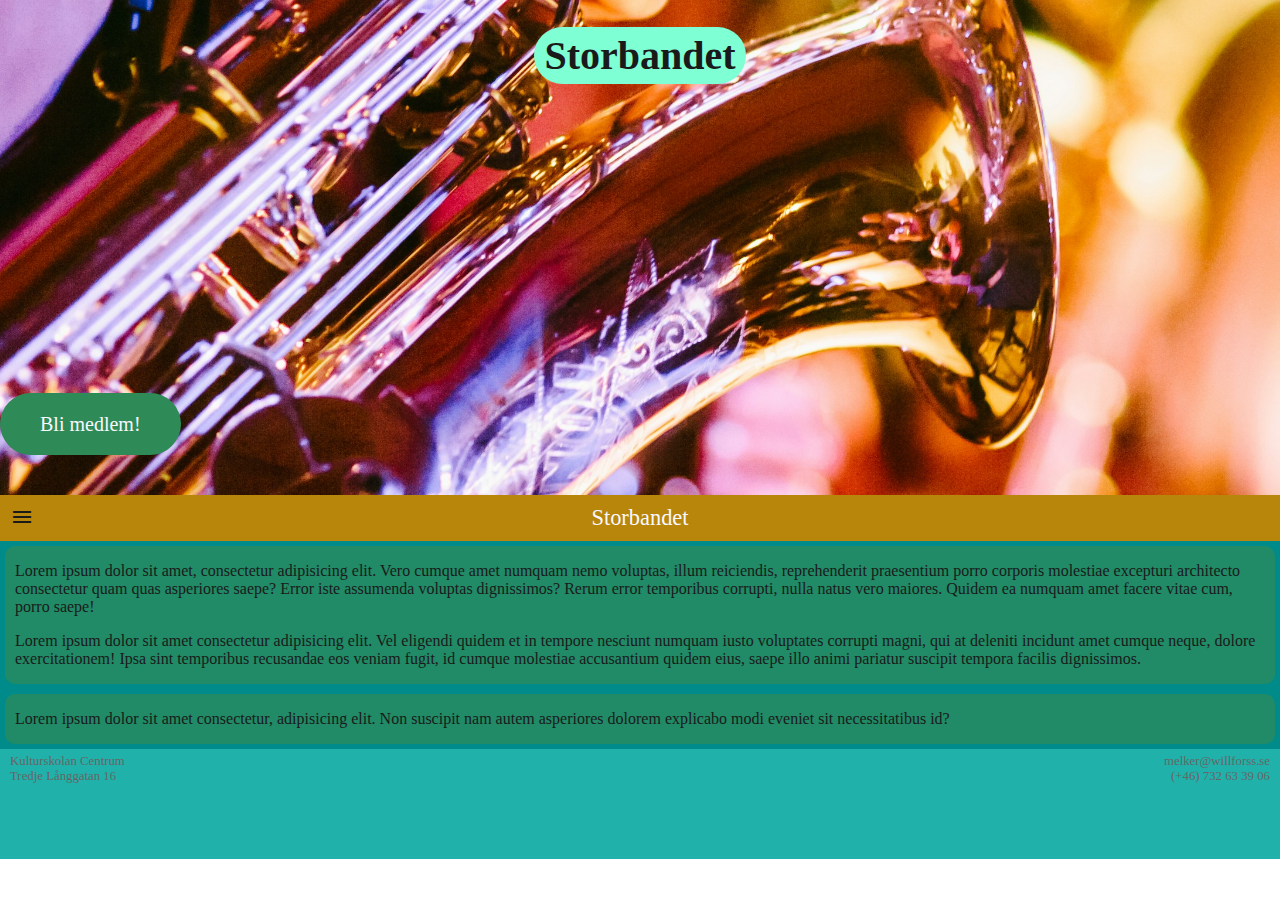
<file: index.html>
<!DOCTYPE html>
<html lang="en">
  <head>
    <meta charset="UTF-8">
    <meta name="viewport" content="width=device-width, initial-scale=1.0">
    <title>Storbandet</title>
    <link rel="icon" type="image/x-icon" href="/img/favicon.ico">
    <link href="https://fonts.googleapis.com/icon?family=Material+Icons" rel="stylesheet">
    <link rel="stylesheet" href="css/stylesheet.css">
  </head>
  <body>
    <header id="bigheader">
      <h1>Storbandet</h1>
      <a href="recruiting.html" class="recruitButton">
        Bli medlem!
      </a>
    </header>

    <nav>
      <a href="index.html">Storbandet</a>
      <div class="menu-button">
        <i class="material-icons">menu</i>
      </div>
      <div class="menu hide">
        <a href="aboutPage.html">Om oss</a>
        <a href="recruiting.html">Bli medlem!</a>
      </div>
    </nav>

    <main>
      <article>
        <p>Lorem ipsum dolor sit amet, consectetur adipisicing elit. Vero cumque amet numquam nemo voluptas, illum reiciendis, reprehenderit praesentium porro corporis molestiae excepturi architecto consectetur quam quas asperiores saepe? Error iste assumenda voluptas dignissimos? Rerum error temporibus corrupti, nulla natus vero maiores. Quidem ea numquam amet facere vitae cum, porro saepe!</p>
        <p>Lorem ipsum dolor sit amet consectetur adipisicing elit. Vel eligendi quidem et in tempore nesciunt numquam iusto voluptates corrupti magni, qui at deleniti incidunt amet cumque neque, dolore exercitationem! Ipsa sint temporibus recusandae eos veniam fugit, id cumque molestiae accusantium quidem eius, saepe illo animi pariatur suscipit tempora facilis dignissimos.</p>
      </article>
      <article>
        <p>Lorem ipsum dolor sit amet consectetur, adipisicing elit. Non suscipit nam autem asperiores dolorem explicabo modi eveniet sit necessitatibus id?</p>
      </article>
    </main>

    <footer>
      <div class="rightbox">
        <p>Kulturskolan Centrum</p>
        <p>Tredje Långgatan 16</p>
      </div>
      <div class="leftbox">
        <p>melker@willforss.se</p>
        <p>(+46) 732 63 39 06</p>
      </div>
    </footer>

    <script src="js/main.js"></script>
  </body>
</html>
</file>
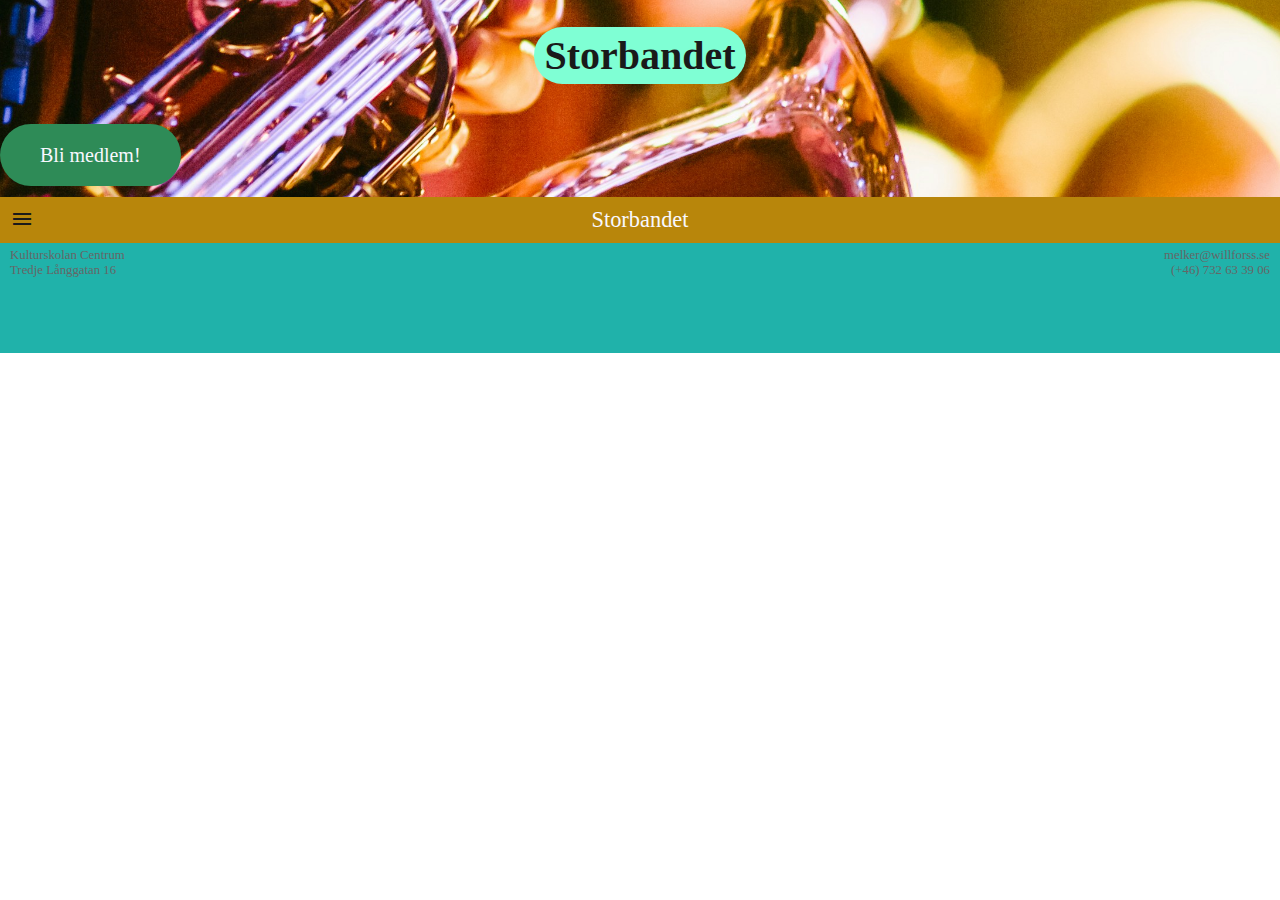
<file: aboutPage.html>
<!DOCTYPE html>
<html lang="en">
    <head>
        <meta charset="UTF-8">
        <meta name="viewport" content="width=device-width, initial-scale=1.0">
        <title>Storbandet</title>
        <link rel="icon" type="image/x-icon" href="/img/favicon.ico">
        <link href="https://fonts.googleapis.com/icon?family=Material+Icons" rel="stylesheet">
        <link rel="stylesheet" href="css/stylesheet.css">
    </head>
    <body>
        <header>
          <h1>Storbandet</h1>
          <a href="recruiting.html" class="recruitButton">
            Bli medlem!
          </a>
        </header>
        
        <nav>
          <a href="index.html">Storbandet</a>
          <div class="menu-button">
            <i class="material-icons">menu</i>
          </div>
          <div class="menu hide">
            <a href="aboutPage.html">Om oss</a>
            <a href="recruiting.html">Bli medlem!</a>
          </div>
        </nav>

        <main>

        </main>

        <footer>
          <div class="rightbox">
            <p>Kulturskolan Centrum</p>
            <p>Tredje Långgatan 16</p>
          </div>
          <div class="leftbox">
            <p>melker@willforss.se</p>
            <p>(+46) 732 63 39 06</p>
          </div>
        </footer>
    
        <script src="js/main.js"></script>
    </body>
</html>
</file>
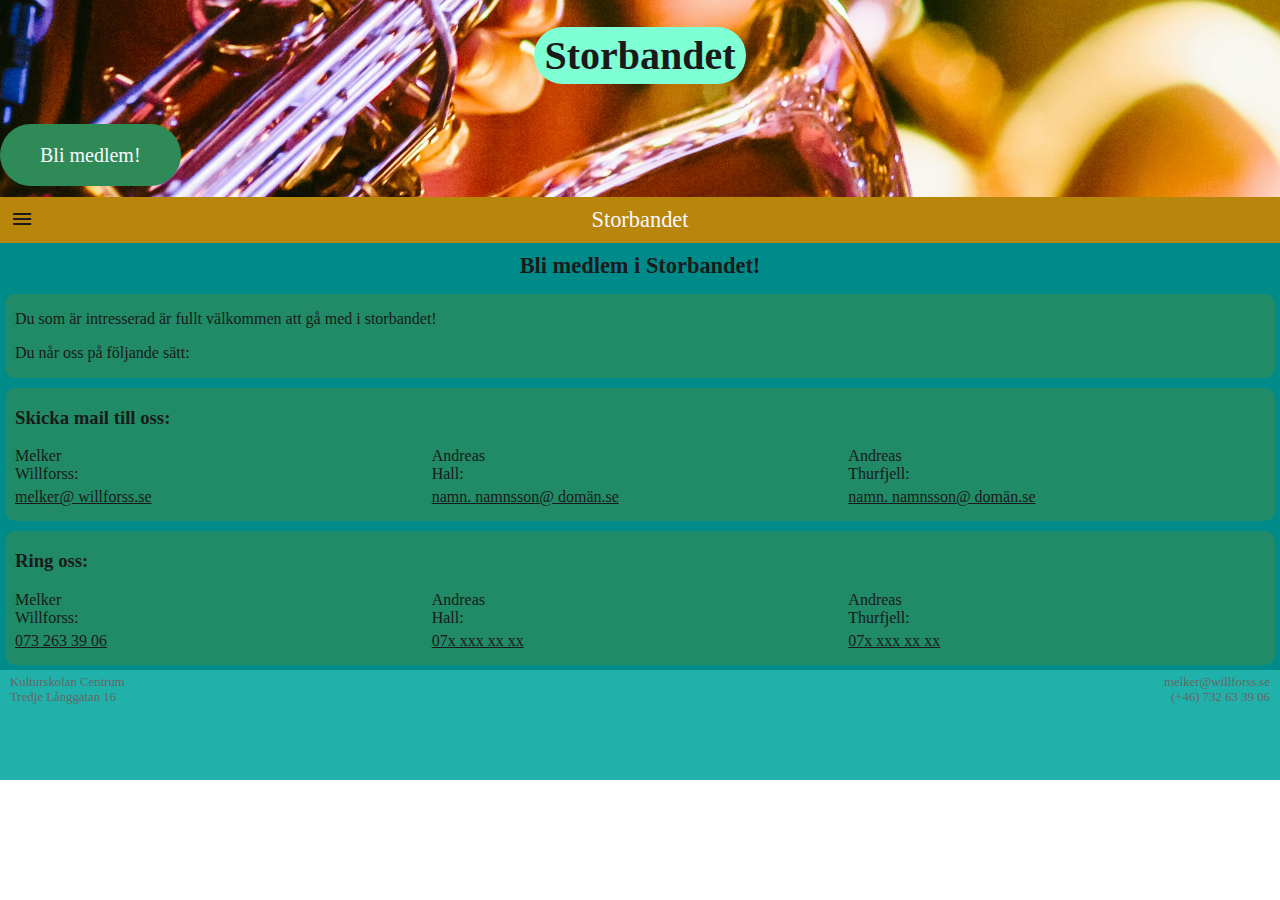
<file: recruiting.html>
<!DOCTYPE html>
<html lang="en">
    <head>
        <meta charset="UTF-8">
        <meta name="viewport" content="width=device-width, initial-scale=1.0">
        <title>Storbandet</title>
        <link rel="icon" type="image/x-icon" href="/img/favicon.ico">
        <link href="https://fonts.googleapis.com/icon?family=Material+Icons" rel="stylesheet">
        <link rel="stylesheet" href="css/stylesheet.css">
    </head>
    <body>
        <header>
          <h1>Storbandet</h1>
          <a href="recruiting.html" class="recruitButton">
            Bli medlem!
          </a>
        </header>

        <nav>
          <a href="index.html">Storbandet</a>
          <div class="menu-button">
            <i class="material-icons">menu</i>
          </div>
          <div class="menu hide">
            <a href="aboutPage.html">Om oss</a>
            <a href="recruiting.html">Bli medlem!</a>
          </div>
        </nav>

        <main>
            <h2>Bli medlem i Storbandet!</h2>
            <article>
                <p>Du som är intresserad är fullt välkommen att gå med i storbandet!</p>
                <p>Du når oss på följande sätt:</p>
            </article>
            <article>
                <h3>Skicka mail till oss:</h3>
                <div class="contactinfo">
                    <p>Melker<br>Willforss:</p>
                    <a href="mailto:melker@willforss.se">melker@ willforss.se</a>

                    <p>Andreas<br>Hall:</p>
                    <a href="">namn. namnsson@ domän.se</a>

                    <p>Andreas<br>Thurfjell:</p>
                    <a href="mailto:name@email.com">namn. namnsson@ domän.se</a>
                </div>
            </article>
            <article>
                <h3>Ring oss:</h3>
                <div class="contactinfo">
                    <p>Melker<br>Willforss:</p>
                    <a href="tel:0732633906">073 263 39 06</a>

                    <p>Andreas<br>Hall:</p>
                    <a href="tel:07xxxxxxxx">07x xxx xx xx</a>

                    <p>Andreas<br>Thurfjell:</p>
                    <a href="tel:07xxxxxxxx">07x xxx xx xx</a>
                </div>
            </article>
        </main>

        <footer>
          <div class="rightbox">
            <p>Kulturskolan Centrum</p>
            <p>Tredje Långgatan 16</p>
          </div>
          <div class="leftbox">
            <p>melker@willforss.se</p>
            <p>(+46) 732 63 39 06</p>
          </div>
        </footer>
    
        <script src="js/main.js"></script>
    </body>
</html>
</file>
<file: css/stylesheet.css>
body {
    margin: 0px;
    display: grid;
    grid-template-rows: auto auto auto auto;
    grid-template-areas: 
    'header'
    'nav'
    'main'
    'footer'
    ;
    color: #1a1a1a;
    /* filter: grayscale(100%); */
}

header {
    justify-items: center;
    grid-area: header;
    padding-bottom: 30px;
    background-image: url("../img/big_band.jpg");
    background-size: 200%;
    background-position-y: 50%;
    background-position-x: 30%;
}
#bigheader {
    height: 65vh;
    padding-bottom: 0px;
    background-position-x: 20%;
    background-position-y: 70%;
}
#bigheader a{
    position: sticky;
    top: 100vh;
    margin-bottom: 40px;
}

nav {
    grid-area: "nav";
    position: sticky;
    top: 0;
    background-color: darkgoldenrod;
    padding: 10px;
    padding-bottom: 0px;
    display: flex;
    flex-wrap: wrap;
    overflow-y: hidden;
    transition: height 2s;
}
nav a {
    margin-left: auto;
    margin-right: auto;
    font-size: 140%;
}

.menu-button {
    position: absolute;
    top: auto;
    bottom: auto;
}
.menu {
    width: 100%;
    height: 22px;
    margin: 10px 5px;
    display: flex;
    transition: 0.25s ease-in;
    justify-content: space-around;
    font-size: 90%;
}
.hide {
    height: 0px;
    margin-bottom: 0px;
}

main {
    grid-area: "main";
    background-color:darkcyan;
    display: flex;
    flex-direction: column;
}

section {
    display: flex;
    flex-direction: column;
}

article {
    background-color:rgba(46, 139, 87, 70%);
    margin: 5px;
    padding: 0px 10px;
    border-radius: 10px;
}
.sideways {
    display: flex;
    flex-direction: row;
    margin-bottom: 15px;
}
.contactinfo {
    display: grid;
    grid-template-rows: auto auto;
    grid-template-columns: 1fr 1fr 1fr;
    grid-auto-flow: column;
    margin: 10px 0px;
}
.contactinfo *{
    margin: auto 0px;
    color: #1a1a1a;
}
.contactinfo a{
    text-decoration: underline;
    padding: 5px 0px;
}

h1 {
    background-color:aquamarine;
    border-radius: 50px;
    padding: 5px 10px;
    margin-bottom: 60px;
    font-size: 250%;
}
h2 {
    margin: 10px auto;
    font-size: 140%;
}

a {
    text-decoration: none;
    color: ghostwhite;
}
a:hover {
    color:
}

footer {
    grid-area: "footer";
    background-color: lightseagreen;
    display: grid;
    grid-template-columns: auto auto;
    justify-items: stretch;
    padding: 5px 10px 75px;
    color: #666666;
    font-size: 80%;
}
footer p {
    margin: 0px;
}

.rightbox {
    justify-items: start;
}
.leftbox {
    justify-items: end;
}

.recruitButton {
    background-color: seagreen;
    padding: 20px 40px;
    border-radius: 60px;
    font-size: 20px;
}

@media screen and (min-width: 480px){
    body {
        grid-template-rows: auto auto auto auto;
    }

    #bigheader {
        height: 55vh;
    }   
}
</file>
